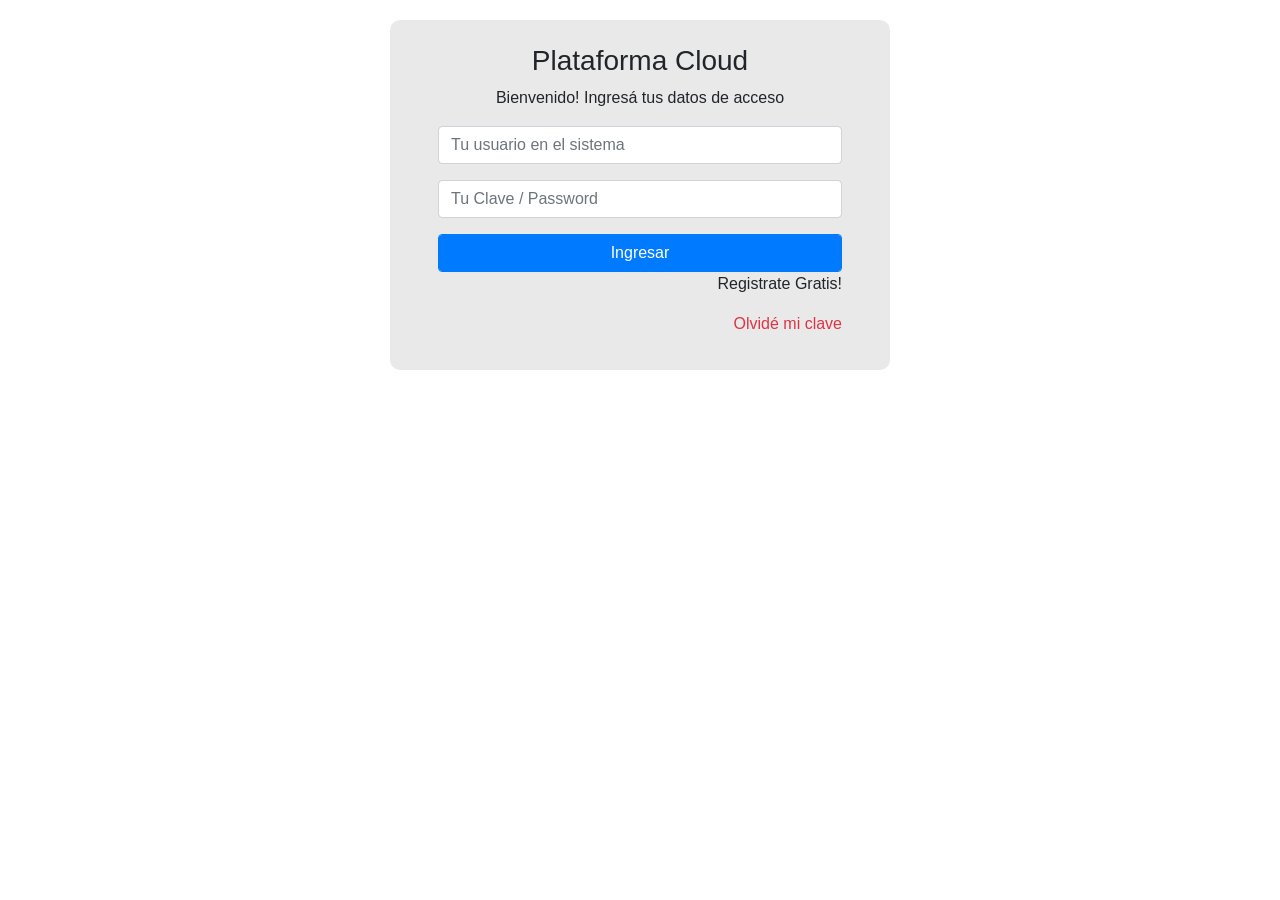
<file: PHP-BACK END/PHP-POO/Actividad Obligatoria 2 PHP-POO/Actividad-2-php-back-end/index.html>
<!DOCTYPE html>
<html lang="en">
<head>
    <meta charset="UTF-8">
    <meta name="viewport" content="width=device-width, initial-scale=1.0">
    <link rel="stylesheet" href="https://cdn.jsdelivr.net/npm/bootstrap@4.5.3/dist/css/bootstrap.min.css" integrity="sha384-TX8t27EcRE3e/ihU7zmQxVncDAy5uIKz4rEkgIXeMed4M0jlfIDPvg6uqKI2xXr2" crossorigin="anonymous">
  
    <style>
        body{ margin: 0;
        height: 100vh;
        display: flex;        
        justify-content: center;
    }
    div{
        margin-top: 10px;
        margin-bottom: 10px;
        text-align: center;
    }
    form{
        margin-top: 10px;
        width: 500px;  
        height: 350px;
        background-color: rgb(233, 233, 233);
        border-radius: 10px;
    }

    </style>
  
    <title>Formulario PHP</title>
</head>
<body>

    

    <div >
        <form >
            <br>
            <h3>Plataforma Cloud</h3>
            <p>Bienvenido! Ingresá tus datos de acceso</p>
            <div class="form-group ml-5 mr-5">
              <input type="text" class="form-control"  aria-describedby="emailHelp" placeholder="Tu usuario en el sistema">
            </div>
            <div class="form-group ml-5 mr-5">
              <input type="password" class="form-control"  placeholder="Tu Clave / Password">
            </div>
            <div class="form-group ml-5 mr-5">
            <button type="submit" class="form-control btn btn-primary">Ingresar</button>
            <br>
            <p class="text-right">Registrate Gratis!</p>
            <p class="text-right text-danger">Olvidé mi clave</p>
            </div>
          </form>
    </div>

  
    
</body>
</html>
</file>
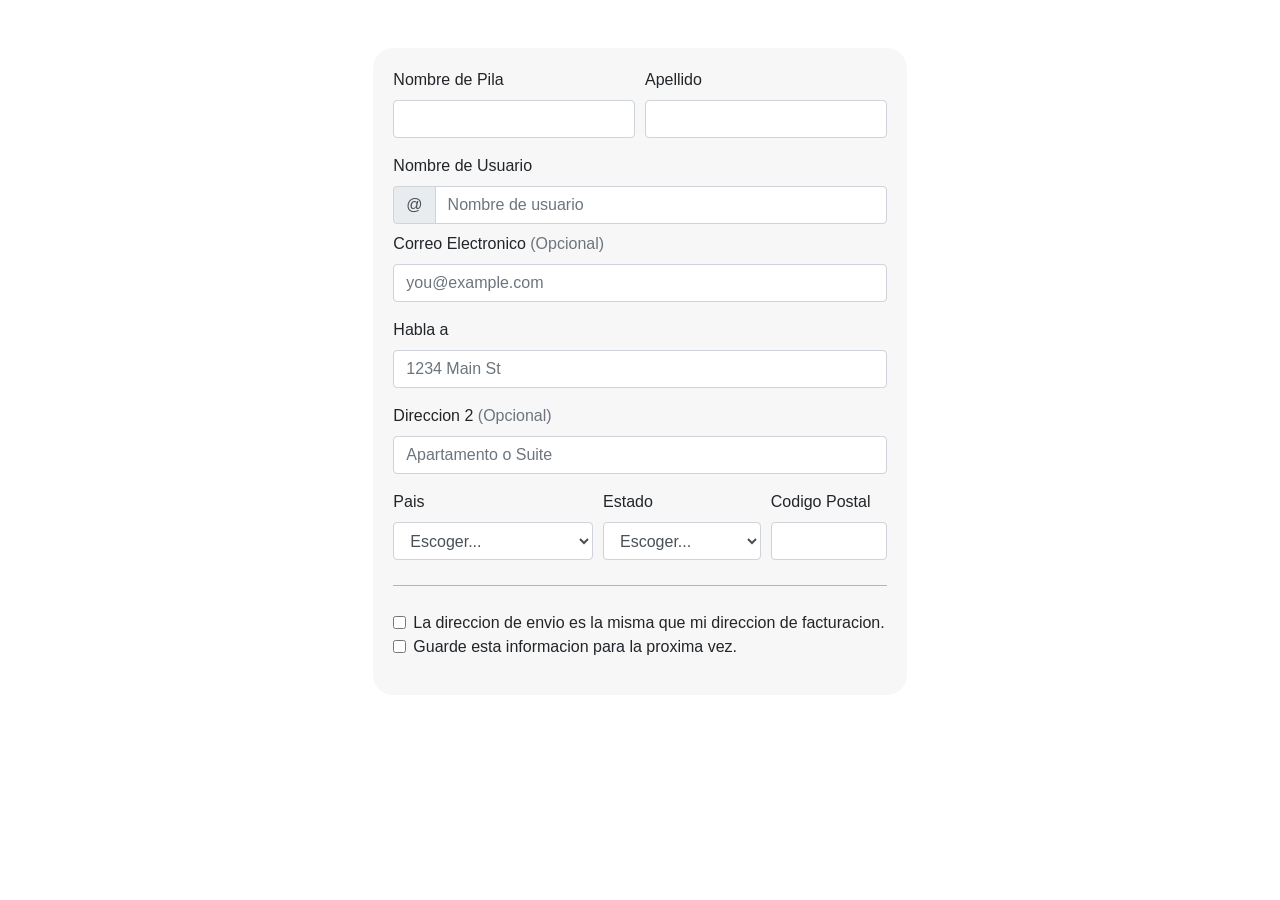
<file: BOOTSTRAP/Actividad Obligatoria 2 BOOTSTRAP/Formulario-Pml.html>
<!DOCTYPE html>
<html lang="en">
<head>
    <meta charset="UTF-8">
    <meta name="viewport" content="width=device-width, initial-scale=1.0">
    <link rel="stylesheet" href="https://stackpath.bootstrapcdn.com/bootstrap/4.5.2/css/bootstrap.min.css" integrity="sha384-JcKb8q3iqJ61gNV9KGb8thSsNjpSL0n8PARn9HuZOnIxN0hoP+VmmDGMN5t9UJ0Z" crossorigin="anonymous">
    <style>
        #fondo{
            background-color: rgb(247, 247, 247);
            padding: 20px;
            border-radius: 20px;
        }

        .dark{
        border-bottom:solid 1px rgb(180, 180, 180);
        width:100%;
        height:10px;
        margin-bottom: 25px;
        }
        
        
    </style>
    <title>Formulario Pml</title>
</head>
<body>
    <div class="col-md-5 mx-auto mt-5" id="fondo">
        <form>
            <div class="form-row">
              <div class="form-group col-md-6">
                <label for="inputEmail4">Nombre de Pila</label>
                <input type="text" class="form-control">
              </div>
              <div class="form-group col-md-6">
                <label for="inputPassword4">Apellido</label>
                <input type="text" class="form-control" id="inputPassword4">
              </div>
            </div>
            <div>
                <label for="">Nombre de Usuario</label>
            </div>
            <div class="input-group mb-2 mr-sm-2">
                <div class="input-group-prepend">
                   
                  <div class="input-group-text">@</div>
                </div>
                <input type="text" class="form-control" id="inlineFormInputGroupUsername2" placeholder="Nombre de usuario">
              </div>
              <div class="form-group">
                <label for="inputAddress">Correo Electronico <medium class="text-muted">(Opcional)</medium></label>
                <input type="text" class="form-control" id="inputAddress" placeholder="you@example.com">
              </div>

            <div class="form-group">
              <label for="inputAddress">Habla a </label>
              <input type="text" class="form-control" id="inputAddress" placeholder="1234 Main St">
            </div>
            <div class="form-group">
              <label for="inputAddress2">Direccion 2 <medium class="text-muted">(Opcional)</medium></label>
              <input type="text" class="form-control" id="inputAddress2" placeholder="Apartamento o Suite">
            </div>
            <div class="form-row">
              <div class="form-group col-md-5">
                <label for="inputCity">Pais</label>
                <select id="inputState" class="form-control">
                    <option selected>Escoger...</option>
                    <option>Argentina</option>
                    <option>Chile</option>
                    <option>Bolivia</option>
                    <option>Paraguey</option>
                  </select>
              </div>
            <div class="form-group col-md-4">
                <label for="inputState">Estado</label>
                <select id="inputState" class="form-control">
                  <option selected>Escoger...</option>
                  <option>Buenos Aires</option>
                  <option>Cordoba</option>
                  <option>Formosa</option>
                  <option>Chaco</option>
                </select>
              </div>
              <div class="form-group col-md-3">
                <label for="inputZip">Codigo Postal</label>
                <input type="text" class="form-control" id="inputZip">
              </div>
            </div>
            <div class="dark">
            </div>

            <div class="form-group">
              <div class="form-check">
                <input class="form-check-input" type="checkbox" id="gridCheck">
                <label class="form-check-label" for="gridCheck">
                  La direccion de envio es la misma que mi direccion de facturacion.
                </label>
              </div>
              <div class="form-check">
                <input class="form-check-input" type="checkbox" id="gridCheck">
                <label class="form-check-label" for="gridCheck">
                  Guarde esta informacion para la proxima vez.
              </label>
            </div>
    
          </form>
    </div>

    
</body>
</html>
</file>
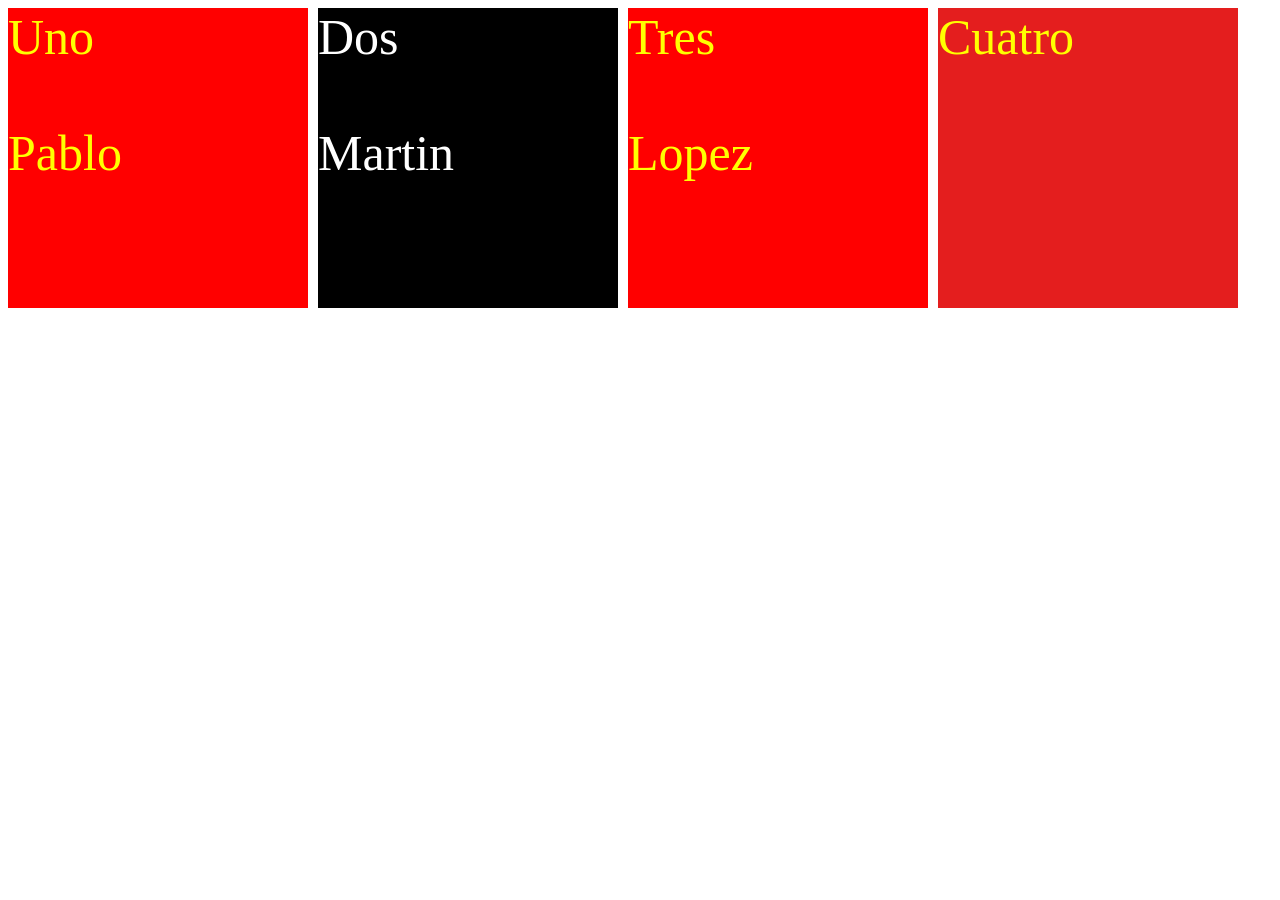
<file: CSS/Actividad Obligatoria 1 CSS/numerosCss.html>
<!DOCTYPE html>
<html lang="en">
<head>
    <meta charset="UTF-8">
    <meta name="viewport" content="width=device-width, initial-scale=1.0">
    <title>Numeros css</title>
    <style>
        body{
            display: flex;
        }
        #box1{
            height: 300px;
            width: 300px;
            margin-right: 10px;
            background-color: red;
            font: xx-large;
            color: yellow;
            font-size: 50px;
        }
        #box2{
            height: 300px;
            width: 300px;
            margin-right: 10px;
            background-color: black;
            font: xx-large;
            color: white;
            font-size: 50px;

        }
        #box3{
            height: 300px;
            width: 300px;
            margin-right: 10px;
            background-color: red;
            color: yellow;
            font-size: 50px;

        }
        #box4{
            height: 300px;
            width: 300px;
            margin-right: 10px;
            background-color: rgb(228, 30, 30);
            font: xx-large;
            color: yellow;
            font-size: 50px;

        }


    </style>
</head>
<body>

    <div id="box1">Uno <br><br> Pablo</div>

    <div id="box2">Dos <br><br> Martin</div>

    <div id="box3">Tres <br><br>Lopez</div>

    <div id="box4">Cuatro</div>


    
</body>
</html>
</file>
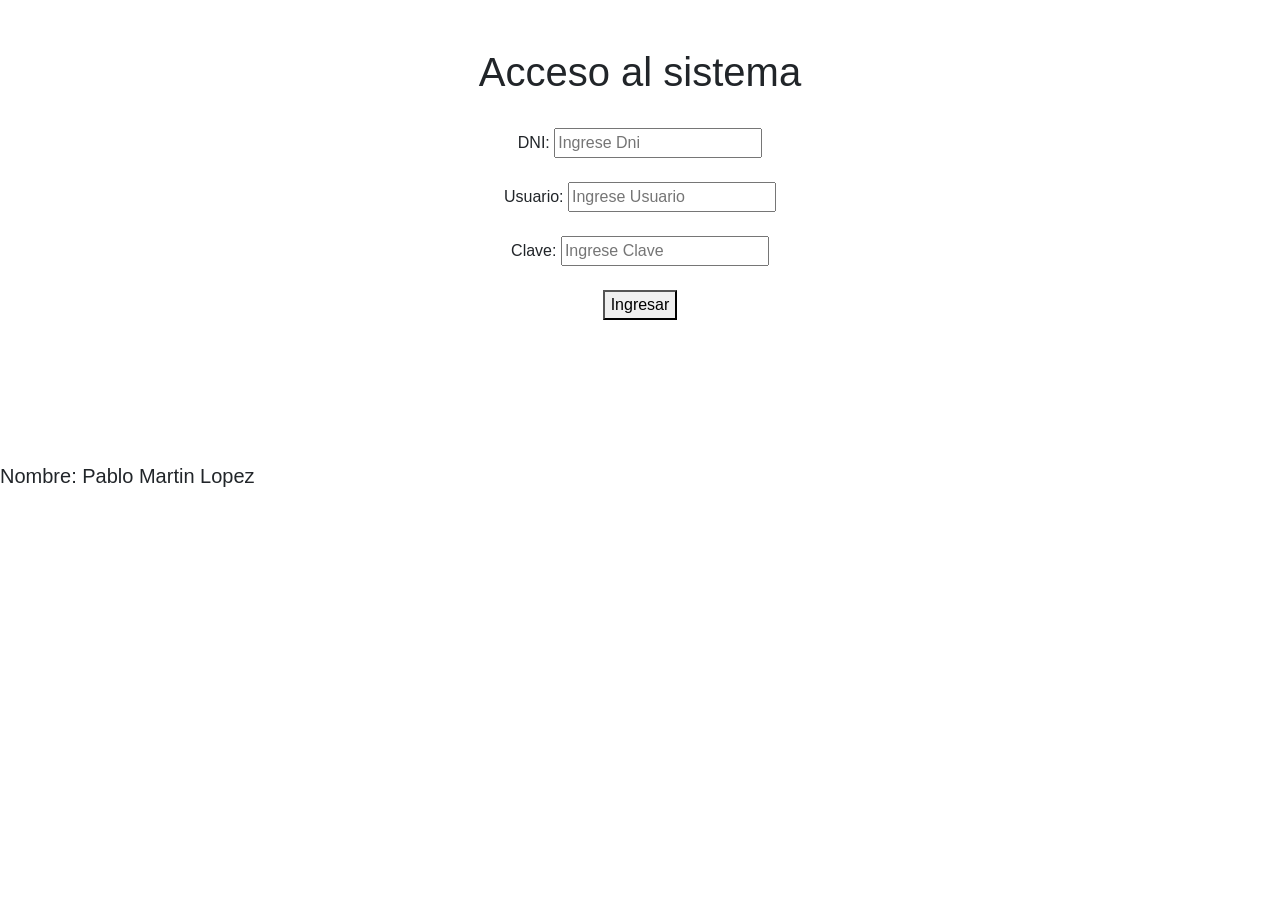
<file: HTML/Actividad Obligatoria  HTML/Formulario.html>
<!DOCTYPE html>
<html lang="en">
<head>
    <meta charset="UTF-8">
    <meta name="viewport" content="width=device-width, initial-scale=1.0">
    <title>Formulario</title>
    <style>
        div{
            text-align: center;
        }
    </style>
    <link rel="stylesheet" href="https://stackpath.bootstrapcdn.com/bootstrap/4.5.2/css/bootstrap.min.css" integrity="sha384-JcKb8q3iqJ61gNV9KGb8thSsNjpSL0n8PARn9HuZOnIxN0hoP+VmmDGMN5t9UJ0Z" crossorigin="anonymous">
</head>
<body>
<br><br>
    <div>
        <h1>Acceso al sistema</h1><br>
        <div>
            DNI: <input type="number" placeholder="Ingrese Dni">
            <br><br>
            Usuario: <input type="text" placeholder="Ingrese Usuario">
            <br><br>
            Clave: <input type="password" placeholder="Ingrese Clave">
            <br><br>
            <button>Ingresar</button>
    
        </div>
        
    </div>

    <br><br><br><br><br><br>
    <h5>Nombre: Pablo Martin Lopez</h5>


   
</body>
</html>
</file>
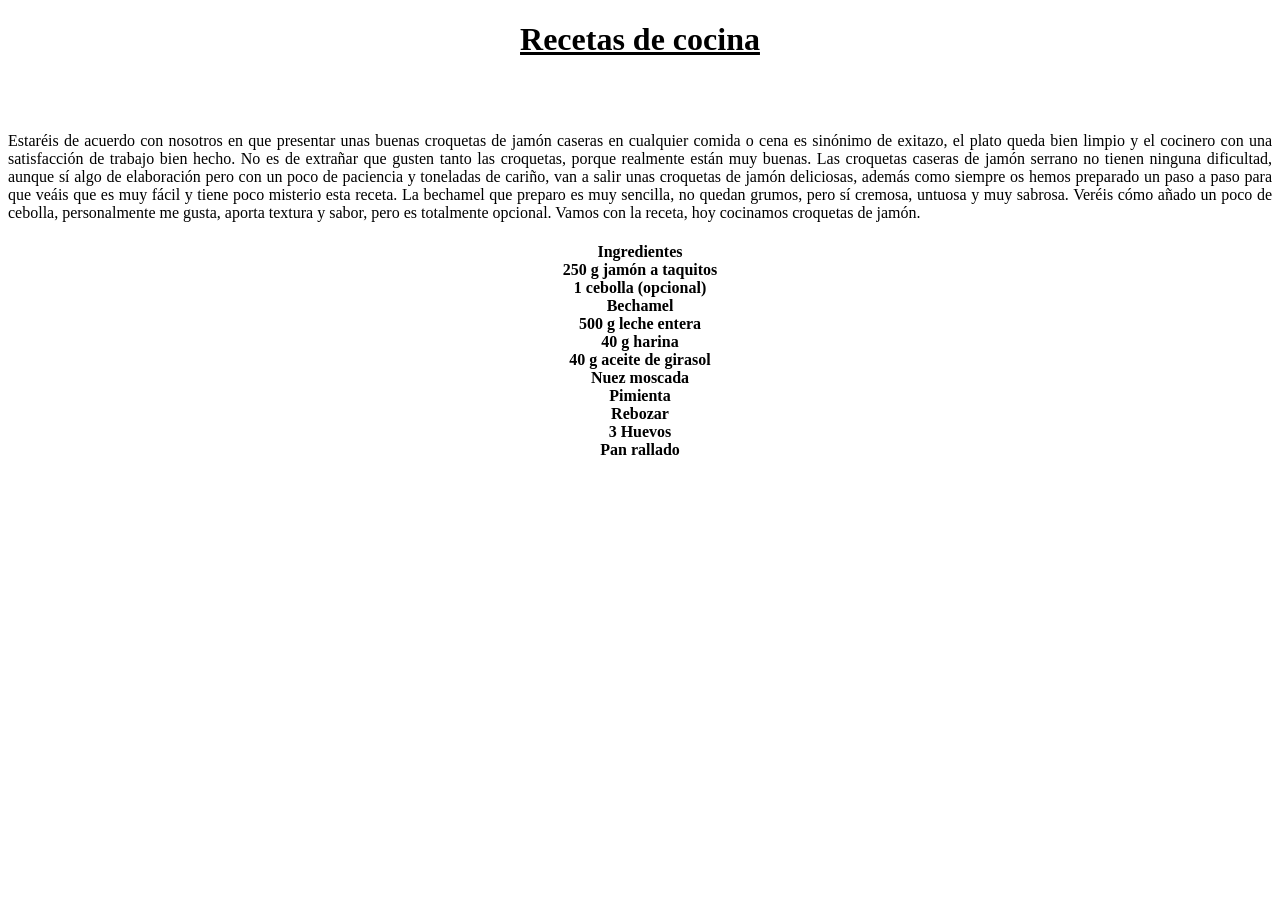
<file: HTML/Actividad Obligatoria 1 HTML/indexPabloLopez.html>
<!DOCTYPE html>
<html lang="en">
<head>
    <meta charset="UTF-8">
    <meta name="viewport" content="width=device-width, initial-scale=1.0">
   <style>
    h1 {
        text-align: center;
        font-weight: bold;
    }
    p{
        text-align: justify;
    }
    h4{
        text-align: center;

    }

   </style>
   
    <title>Pagina de ejemplo</title>

</head>
<body>
    <h1><ins>Recetas de cocina</ins>  </h1>
    <br>
    <br>
    <p>Estaréis de acuerdo con nosotros en que presentar unas buenas croquetas de jamón caseras en cualquier comida o cena es sinónimo de exitazo, el plato queda bien limpio y el cocinero con una satisfacción de trabajo bien hecho. No es de extrañar que gusten tanto las croquetas, porque realmente están muy buenas.

        Las croquetas caseras de jamón serrano no tienen ninguna dificultad, aunque sí algo de elaboración pero con un poco de paciencia y toneladas de cariño, van a salir unas croquetas de jamón deliciosas, además como siempre os hemos preparado un paso a paso para que veáis que es muy fácil y tiene poco misterio esta receta.
        
        La bechamel que preparo es muy sencilla, no quedan grumos, pero sí cremosa, untuosa y muy sabrosa. Veréis cómo añado un poco de cebolla, personalmente me gusta, aporta textura y sabor, pero es totalmente opcional.
        
        Vamos con la receta, hoy cocinamos croquetas de jamón.</p>

        
            <h4>
                Ingredientes <br>
            250 g jamón a taquitos <br>
            1 cebolla (opcional) <br>
            Bechamel<br>
            
            500 g leche entera<br>
            40 g harina<br>
            40 g aceite de girasol<br>
            Nuez moscada<br>
            Pimienta<br>
            Rebozar<br>
            
            3 Huevos<br>
            Pan rallado<br>
            </h4> 
        

        

    
</body>
</html>
</file>
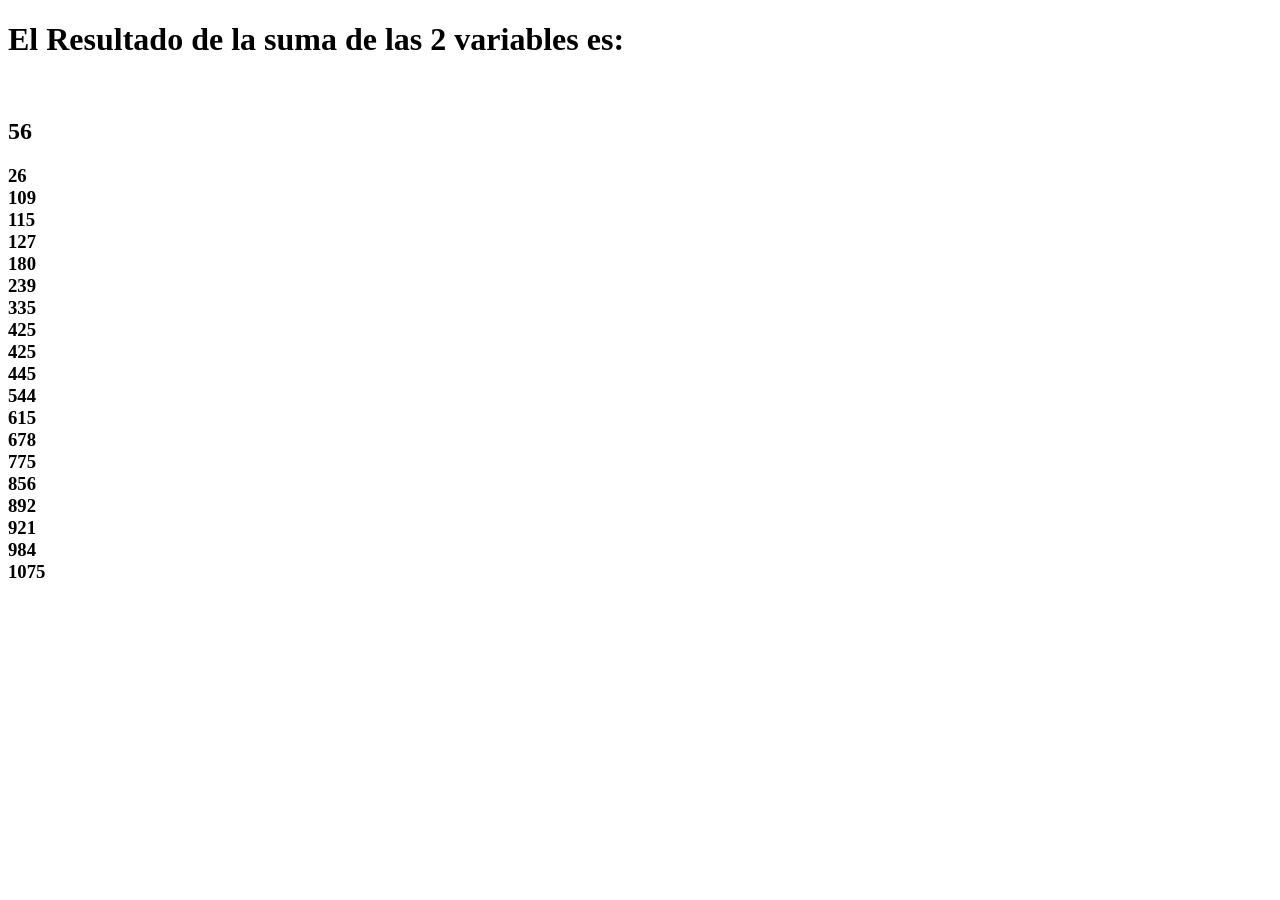
<file: JAVASCRIPT/Actividad Obligatoria 1 JAVASCRIPT/Actividad 1 Javascript.html>
<!DOCTYPE html>
<html lang="en">
<head>
    <meta charset="UTF-8">
    <meta name="viewport" content="width=device-width, initial-scale=1.0">
    <title>A.O.J Pablo Martin Lopez</title>

</head>
<body>
    <h1>El Resultado de la suma de las 2 variables es: </h1>
    <br>
    <h2>
        <script>
            primera= 40
            segunda= 16
            sumatotal=primera+segunda
    
            document.write(sumatotal)
        </script>
    </h2>
    
    <h3>
        <script>
            var suma = 0
            while (suma < 1000){
            suma += parseInt(Math.random() * 100)
            document.write (suma + "<br>")
         }
        </script>
       
    </h3>
</body>
</html>
</file>
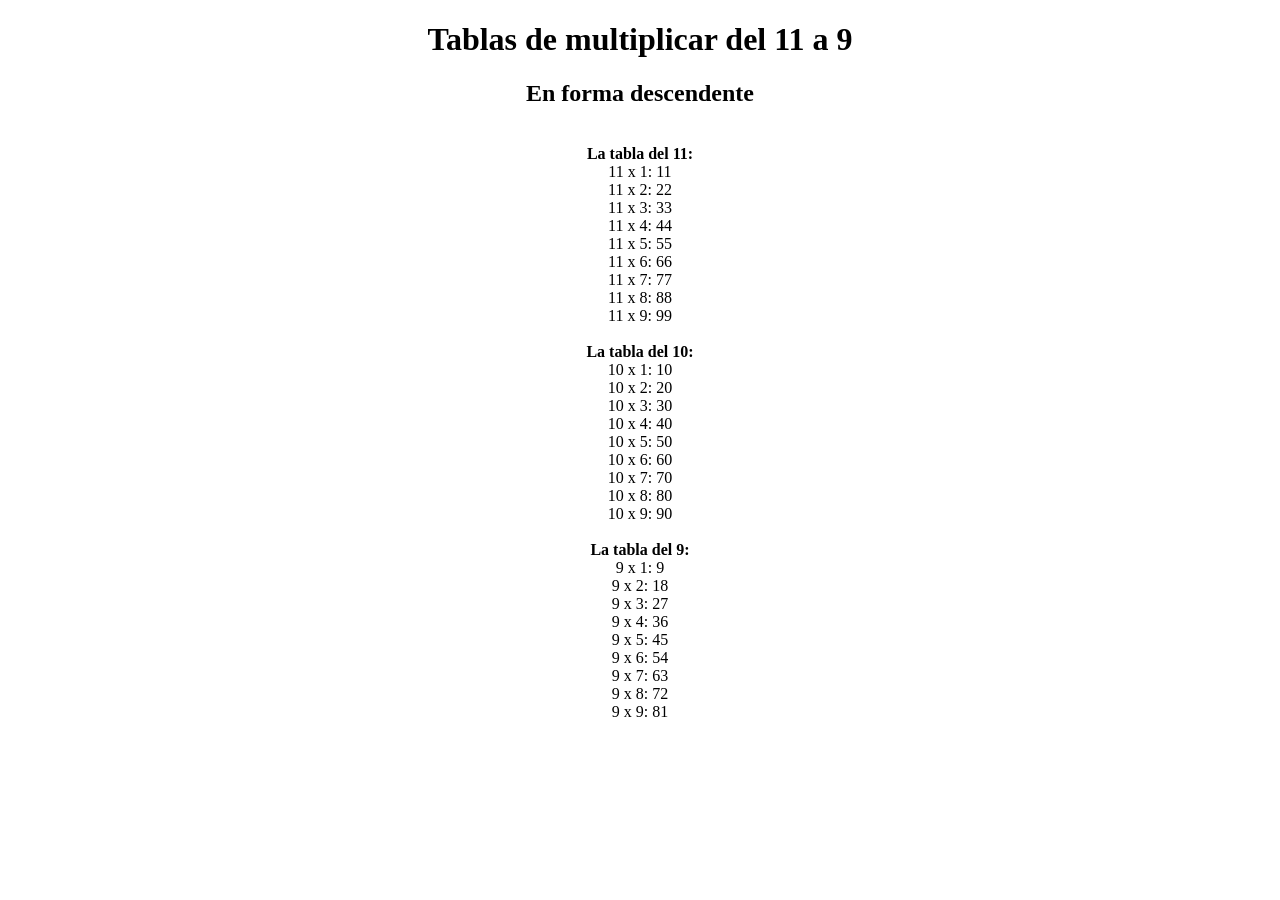
<file: JAVASCRIPT/Actividad Obligatoria 2 JAVASCRIPT/Actividad 2 Javascript.html>
<!DOCTYPE html>
<html lang="en">
<head>
    <meta charset="UTF-8">
    <meta name="viewport" content="width=device-width, initial-scale=1.0">
    <title>A.O.J 2 Pablo Martin Lopez</title>
</head>

<style>
    body{
        text-align: center;
    }
</style>

<body>

    <h1> Tablas de multiplicar del 11 a 9</h1>
    <h2>En forma descendente</h2>
  
  <script>
for (i=11;i>8;i--){
 document.write("<br><b>La tabla del " + i + ":</b><br>")
 for (j=1;j<10;j++) {
 document.write(i + " x " + j + ": ")
 document.write(i*j)
 document.write("<br>")
 }
}
    </script>
   
      
    
</body>
</html>
</file>
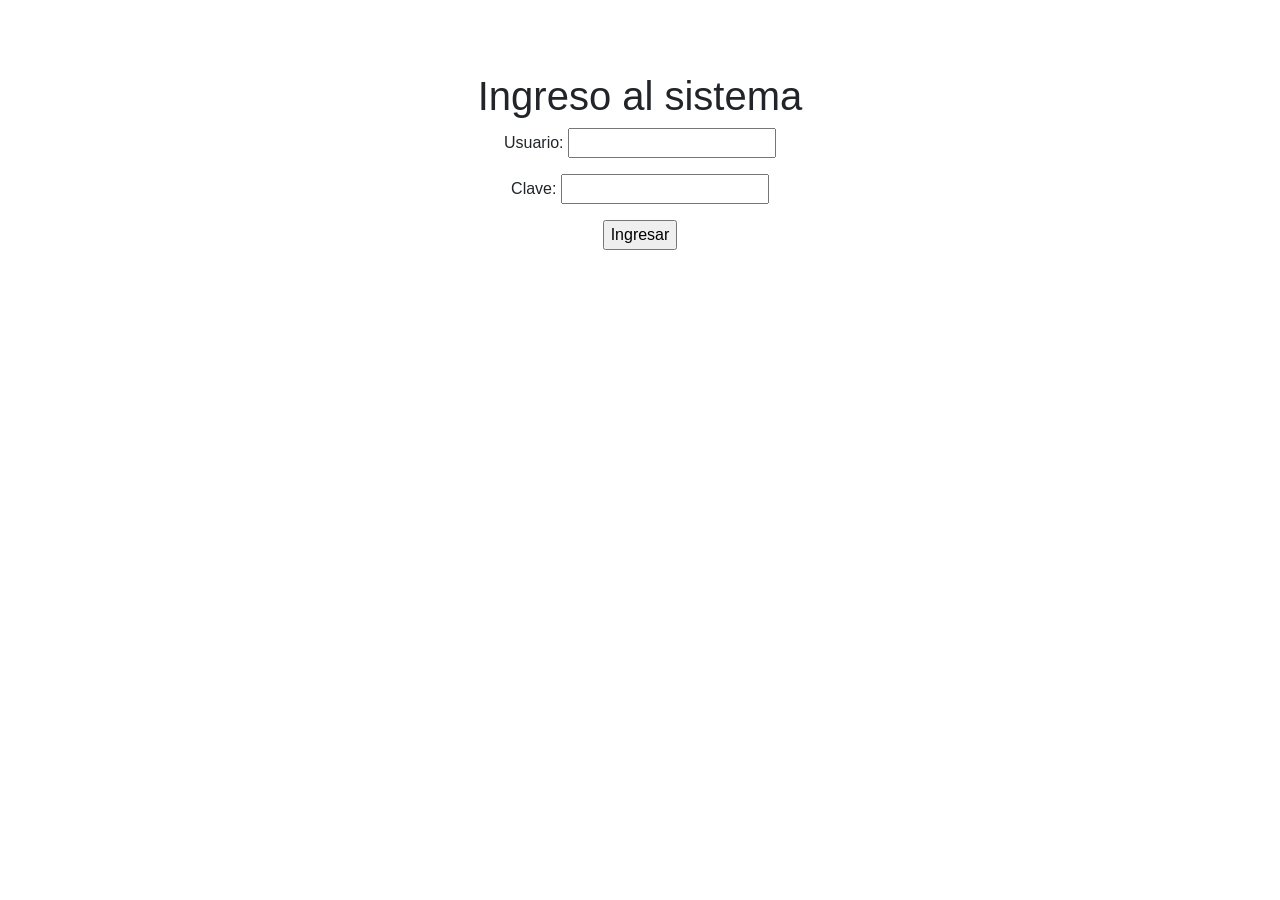
<file: JAVASCRIPT/Actividad Obligatoria 3 JAVASCRIPT/Actividad 3 Javascript.html>
<!DOCTYPE html>
<html lang="en">
<head>
    <meta charset="UTF-8">
    <meta name="viewport" content="width=device-width, initial-scale=1.0">
    <title>A.O.J 3 Pablo Martin Lopez</title>
    
    <link rel="stylesheet" href="https://cdn.jsdelivr.net/npm/bootstrap@4.5.3/dist/css/bootstrap.min.css" integrity="sha384-TX8t27EcRE3e/ihU7zmQxVncDAy5uIKz4rEkgIXeMed4M0jlfIDPvg6uqKI2xXr2" crossorigin="anonymous">

  <style>
        body{
            text-align: center;
        }
    </style>

<script>
document.addEventListener("DOMContentLoaded", function() {
  document.getElementById("formulario").addEventListener('submit', validarFormulario); 
});

function validarFormulario(evento) {
  evento.preventDefault();
  var usuario = document.getElementById('usuario').value;
  if(usuario.length == 0) {
    alert('No has escrito nada en el campo Usuario.');
    return;
  }
  if(!/@/.test(usuario)){
    alert('Falta el arroba en el usuario');
    return;
  }
  var clave = document.getElementById('clave').value;
  if (clave.length < 3) {
    alert('La Clave no es válida, tiene que tener mas de 3 caracteres.');
    return;
  }
  this.submit();
}
</script>
   
</head>
<body>
    <br>
    <br>
    <br>

    <h1>Ingreso al sistema</h1>
    <form action="" id="formulario">
        <p>
          Usuario: <input type="text" name="usuario" id="usuario">
        </p>
        <p>
          Clave: <input type="password" name="clave" id="clave">
        </p>
        <input type="submit" value="Ingresar">
      </form>
    
</body>
</html>
</file>
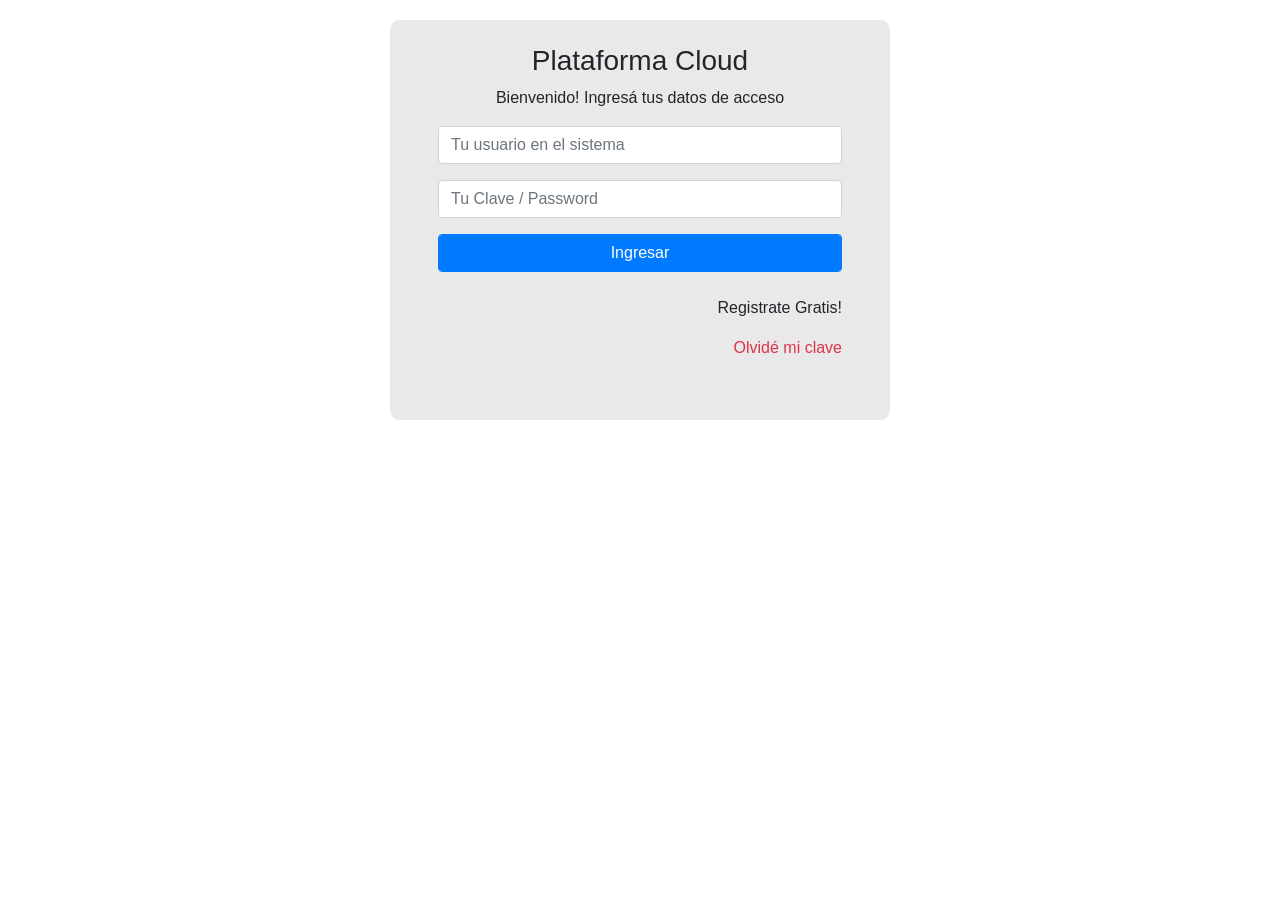
<file: PHP-BACK END/PHP-POO/Actividad Obligatoria 2 PHP-POO/form.html>
<!DOCTYPE html>
<html lang="en">
<head>
    <meta charset="UTF-8">
    <meta name="viewport" content="width=device-width, initial-scale=1.0">
    <link rel="stylesheet" href="https://cdn.jsdelivr.net/npm/bootstrap@4.5.3/dist/css/bootstrap.min.css" integrity="sha384-TX8t27EcRE3e/ihU7zmQxVncDAy5uIKz4rEkgIXeMed4M0jlfIDPvg6uqKI2xXr2" crossorigin="anonymous">
    <!-- Link de la actividad http://www.cursophp.com.ar/38277934/form.html-->
    <style>
        body{ 
        margin: 0;
        height: 100vh;
        display: flex;        
        justify-content: center;
    }
    div{
        margin-top: 10px;
        margin-bottom: 10px;
        text-align: center;
    }
    form{
        margin-top: 10px;
        width: 500px;  
        height: 400px;
        background-color: rgb(233, 233, 233);
        border-radius: 10px;
    }

    </style>
  
    <title>Formulario en PHP</title>

</head>
<body>

    <div >
        <form method="POST" action="postform.php">
            <br>
            <h3>Plataforma Cloud</h3>
            <p>Bienvenido! Ingresá tus datos de acceso</p>
            <div class="form-group ml-5 mr-5">
              <input type="text" name="usuario" class="form-control" placeholder="Tu usuario en el sistema" required>
            </div>
            <div class="form-group ml-5 mr-5">
              <input type="password" name="clave" class="form-control"  placeholder="Tu Clave / Password" required>
            </div>
            <div class="form-group ml-5 mr-5">
            <button type="submit" class="form-control btn btn-primary">Ingresar</button>
            <br>
            <br>
            <p class="text-right">Registrate Gratis!</p>
            <p class="text-right text-danger">Olvidé mi clave</p>
            </div>
          </form>
    </div>

  
    
</body>
</html>
</file>
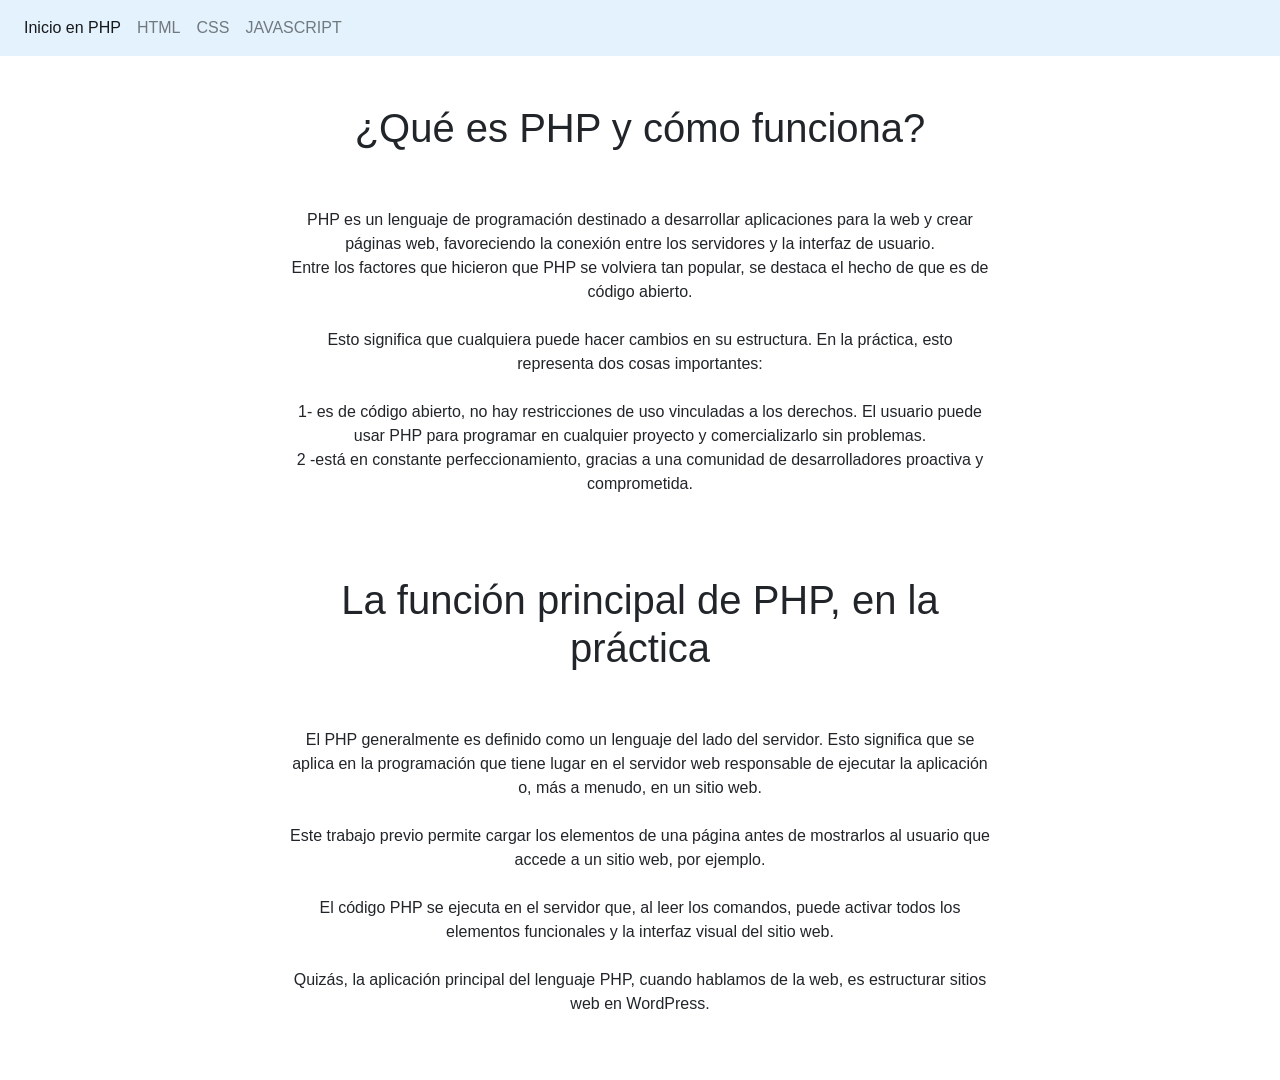
<file: PHP-BACK END/PHP-POO/Actividad Obligatoria 3.2 PHP-POO/index3.2.html>
<!DOCTYPE html>
<html lang="en">
<head>
    <meta charset="UTF-8">
    <meta name="viewport" content="width=device-width, initial-scale=1.0">
    <link rel="stylesheet" href="https://cdn.jsdelivr.net/npm/bootstrap@4.5.3/dist/css/bootstrap.min.css" integrity="sha384-TX8t27EcRE3e/ihU7zmQxVncDAy5uIKz4rEkgIXeMed4M0jlfIDPvg6uqKI2xXr2" crossorigin="anonymous">
    <style>
      div{
        text-align: center;
      }

      .ancho{
        width: 700px;
        margin: 0 auto ;
      }
    </style>
    
    <title>Pagina principal</title>
</head>
<body>

  <nav class="navbar navbar-expand-lg navbar navbar-light" style="background-color: #e3f2fd;">
    <button class="navbar-toggler" type="button" data-toggle="collapse" data-target="#navbarSupportedContent" aria-controls="navbarSupportedContent" aria-expanded="false" aria-label="Toggle navigation">
      <span class="navbar-toggler-icon"></span>
    </button>
  
    <div class="collapse navbar-collapse" id="navbarSupportedContent">
      <ul class="navbar-nav mr-auto">
        <li class="nav-item active">
          <a class="nav-link" href="index3.2.html">Inicio en PHP<span class="sr-only">(current)</span></a>
        </li>
        <li class="nav-item">
          <a class="nav-link" href="link1.html" >HTML</a>
        </li>
        <li class="nav-item">
            <a class="nav-link" href="link2.html" >CSS</a>
          </li>
          <li class="nav-item">
            <a class="nav-link" href="link3.html" >JAVASCRIPT</a>
          </li>

      </ul>
    </div>
  </nav>

     <br><br>

     <div class="ancho">

      <h1>¿Qué es PHP y cómo funciona?</h1> <br><br>

      <p>
          PHP es un lenguaje de programación destinado a desarrollar aplicaciones para la web y crear páginas web, favoreciendo la conexión entre los servidores y la interfaz de usuario. <br>

          Entre los factores que hicieron que PHP se volviera tan popular, se destaca el hecho de que es de código abierto. <br> <br>

          Esto significa que cualquiera puede hacer cambios en su estructura. En la práctica, esto representa dos cosas importantes: <br> <br>

          1- es de código abierto, no hay restricciones de uso vinculadas a los derechos. El usuario puede usar PHP para programar en cualquier proyecto y comercializarlo sin problemas. <br>
          2 -está en constante perfeccionamiento, gracias a una comunidad de desarrolladores proactiva y comprometida. <br>
      </p> <br><br>

      <p>
        <h1>La función principal de PHP, en la práctica</h1> <br><br>

        El PHP generalmente es definido como un lenguaje del lado del servidor. Esto significa que se aplica en la programación que tiene lugar en el servidor web responsable de ejecutar la aplicación o, más a menudo, en un sitio web. <br><br>

        Este trabajo previo permite cargar los elementos de una página antes de mostrarlos al usuario que accede a un sitio web, por ejemplo. <br><br>

        El código PHP se ejecuta en el servidor que, al leer los comandos, puede activar todos los elementos funcionales y la interfaz visual del sitio web. <br><br>

        Quizás, la aplicación principal del lenguaje PHP, cuando hablamos de la web, es estructurar sitios web en WordPress.

      </p> <br><br>

     </div>
      

    
</body>
</html>
</file>
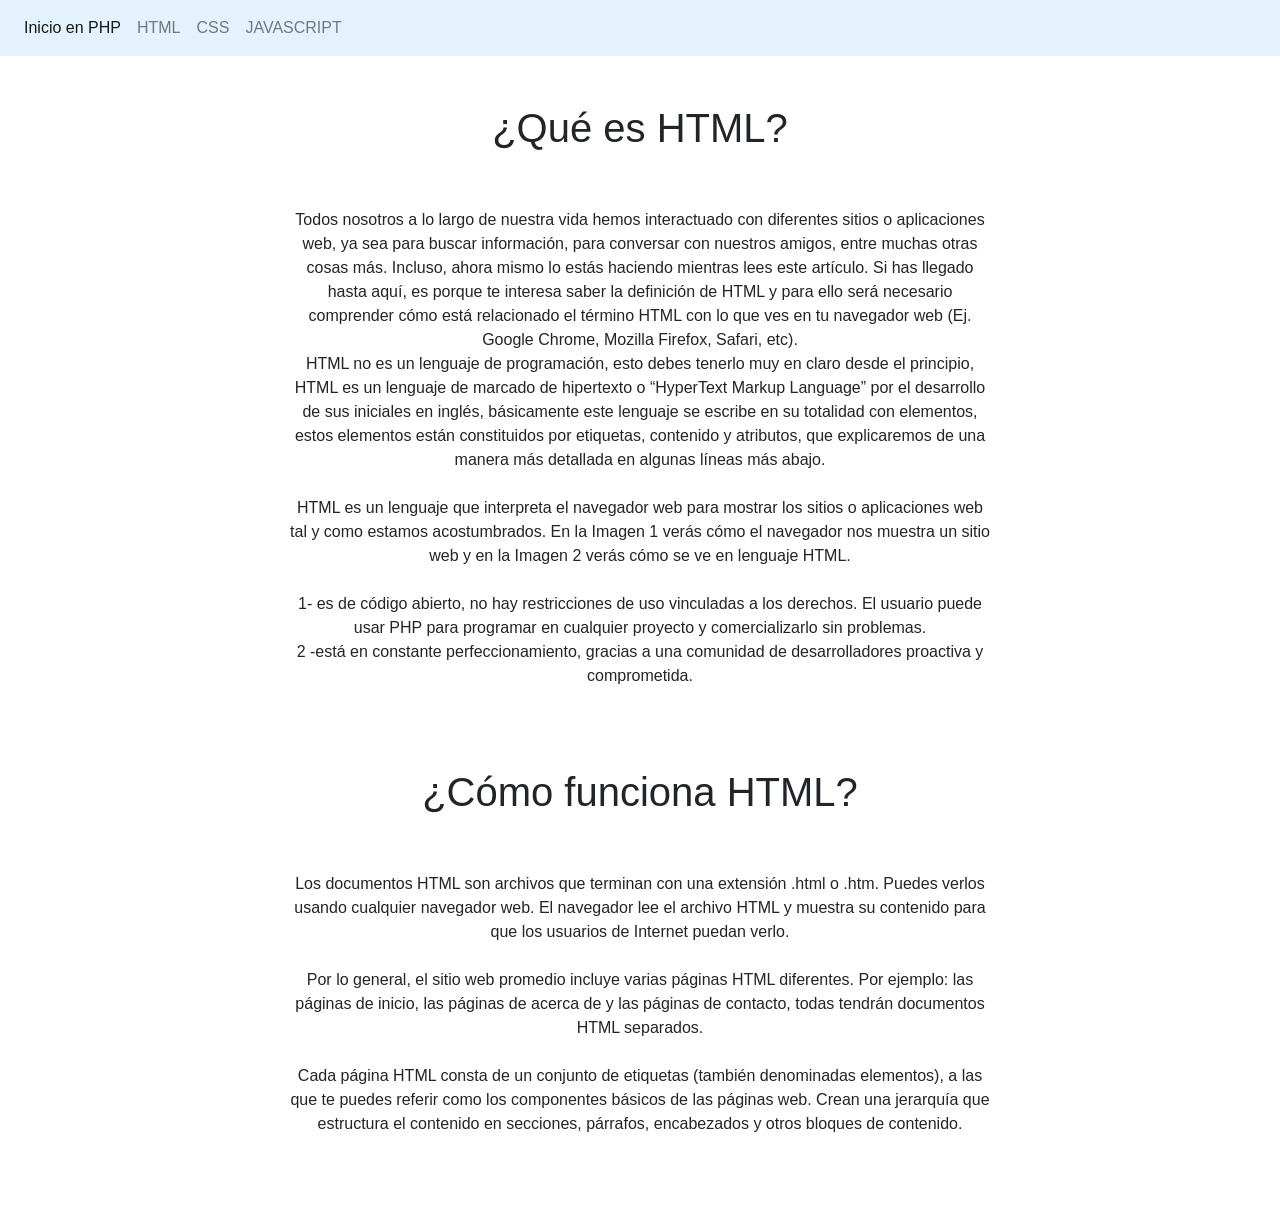
<file: PHP-BACK END/PHP-POO/Actividad Obligatoria 3.2 PHP-POO/link1.html>
<!DOCTYPE html>
<html lang="en">
<head>
    <meta charset="UTF-8">
    <meta name="viewport" content="width=device-width, initial-scale=1.0">
    <link rel="stylesheet" href="https://cdn.jsdelivr.net/npm/bootstrap@4.5.3/dist/css/bootstrap.min.css" integrity="sha384-TX8t27EcRE3e/ihU7zmQxVncDAy5uIKz4rEkgIXeMed4M0jlfIDPvg6uqKI2xXr2" crossorigin="anonymous">
    <style>
      div{
        text-align: center;
        
      }
      .ancho{
        width: 700px;
        margin: 0 auto ;
      }
 

    </style>
    
    <title>Html</title>
</head>
<body>

    <nav class="navbar navbar-expand-lg navbar navbar-light" style="background-color: #e3f2fd;">
        <button class="navbar-toggler" type="button" data-toggle="collapse" data-target="#navbarSupportedContent" aria-controls="navbarSupportedContent" aria-expanded="false" aria-label="Toggle navigation">
          <span class="navbar-toggler-icon"></span>
        </button>
      
        <div class="collapse navbar-collapse" id="navbarSupportedContent">
          <ul class="navbar-nav mr-auto">
            <li class="nav-item active">
                <a class="nav-link" href="index3.2.html">Inicio en PHP<span class="sr-only">(current)</span></a>
            </li>
            <li class="nav-item">
              <a class="nav-link" href="link1.html" >HTML</a>
            </li>
            <li class="nav-item">
                <a class="nav-link" href="link2.html" >CSS</a>
              </li>
              <li class="nav-item">
                <a class="nav-link" href="link3.html" >JAVASCRIPT</a>
              </li>

          </ul>
        </div>
      </nav>

     <br><br>


        <div class="ancho">

            <h1>¿Qué es HTML?</h1> <br><br>
      
            <p>
              Todos nosotros a lo largo de nuestra vida hemos interactuado con diferentes sitios o aplicaciones web, ya sea para buscar información, para conversar con nuestros amigos, entre muchas otras cosas más. Incluso, ahora mismo lo estás haciendo mientras lees este artículo. Si has llegado hasta aquí, es porque te interesa saber la definición de HTML y para ello será necesario comprender cómo está relacionado el término HTML con lo que ves en tu navegador web (Ej. Google Chrome, Mozilla Firefox, Safari, etc). <br>
      
              HTML no es un lenguaje de programación, esto debes tenerlo muy en claro desde el principio, HTML es un lenguaje de marcado de hipertexto o “HyperText Markup Language” por el desarrollo de sus iniciales en inglés, básicamente este lenguaje se escribe en su totalidad con elementos, estos elementos están constituidos por etiquetas, contenido y atributos, que explicaremos de una manera más detallada en algunas líneas más abajo. <br> <br>
      
              HTML es un lenguaje que interpreta el navegador web para mostrar los sitios o aplicaciones web tal y como estamos acostumbrados. En la Imagen 1 verás cómo el navegador nos muestra un sitio web y en la Imagen 2 verás cómo se ve en lenguaje HTML. <br> <br>
      
                1- es de código abierto, no hay restricciones de uso vinculadas a los derechos. El usuario puede usar PHP para programar en cualquier proyecto y comercializarlo sin problemas. <br>
                2 -está en constante perfeccionamiento, gracias a una comunidad de desarrolladores proactiva y comprometida. <br>
            </p> <br><br>
      
            <p>
              <h1>¿Cómo funciona HTML?</h1> <br><br>
      
              Los documentos HTML son archivos que terminan con una extensión .html o .htm. Puedes verlos usando cualquier navegador web. El navegador lee el archivo HTML y muestra su contenido para que los usuarios de Internet puedan verlo. <br><br>
      
              Por lo general, el sitio web promedio incluye varias páginas HTML diferentes. Por ejemplo: las páginas de inicio, las páginas de acerca de y las páginas de contacto, todas tendrán documentos HTML separados. <br><br>
      
              Cada página HTML consta de un conjunto de etiquetas (también denominadas elementos), a las que te puedes referir como los componentes básicos de las páginas web. Crean una jerarquía que estructura el contenido en secciones, párrafos, encabezados y otros bloques de contenido. <br><br>
            
            </p> <br><br>
      
           </div>
            

     

    
</body>
</html>
</file>
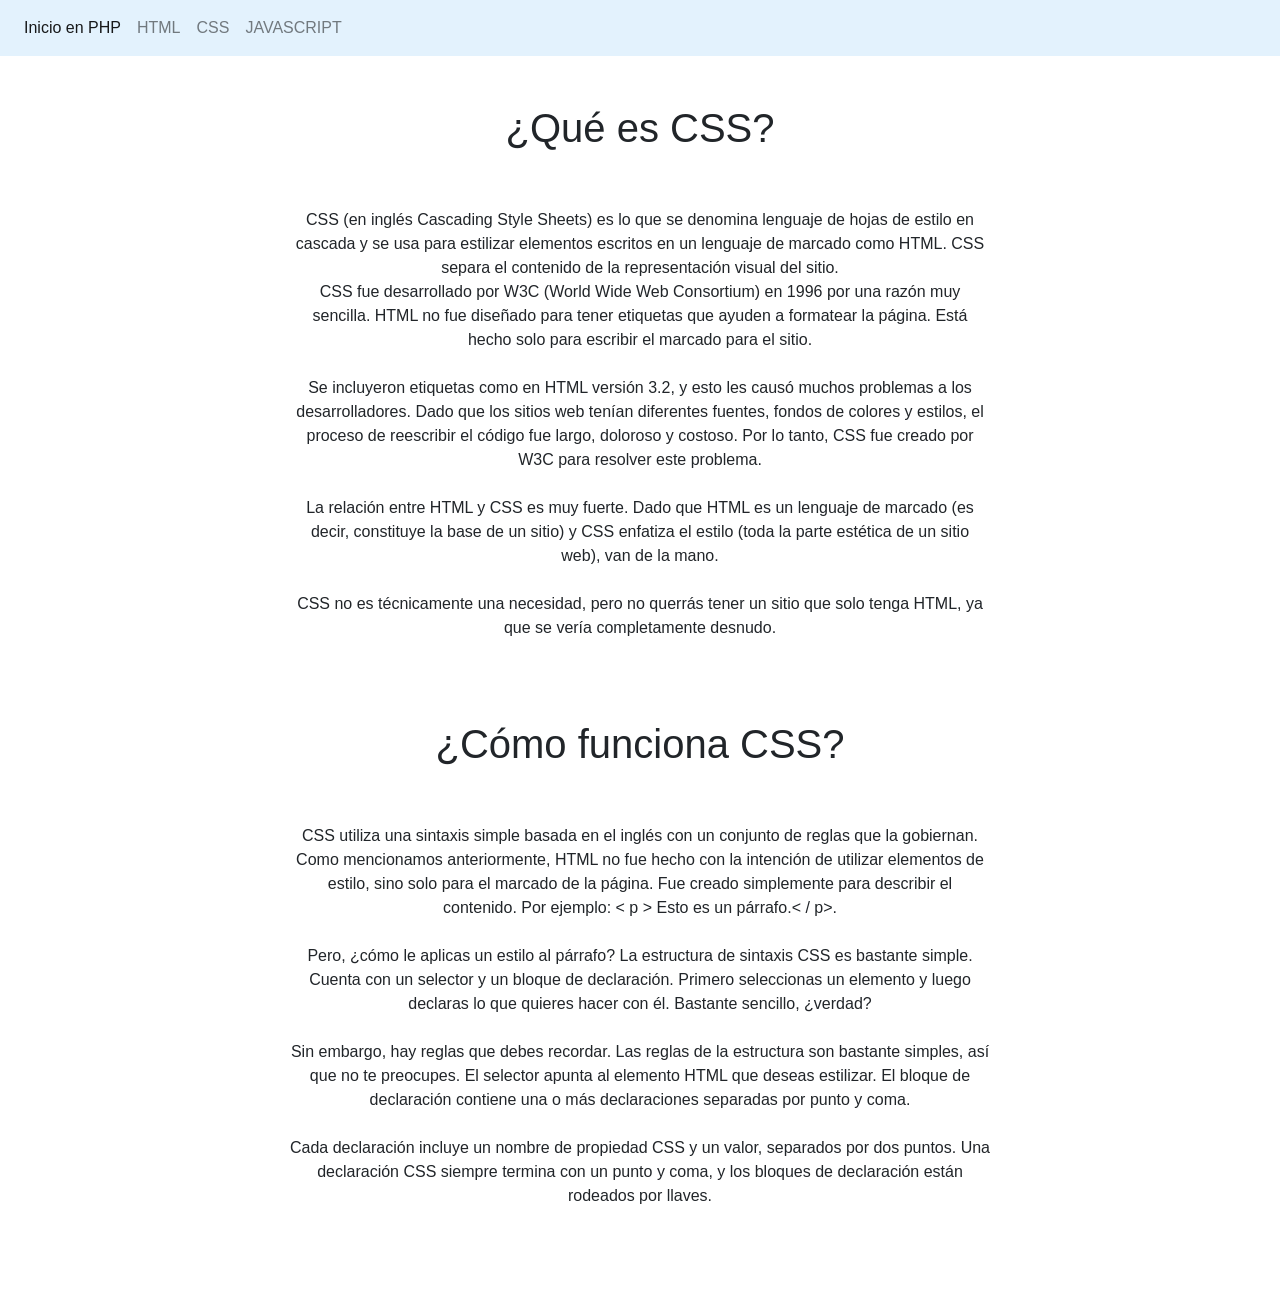
<file: PHP-BACK END/PHP-POO/Actividad Obligatoria 3.2 PHP-POO/link2.html>
<!DOCTYPE html>
<html lang="en">
<head>
    <meta charset="UTF-8">
    <meta name="viewport" content="width=device-width, initial-scale=1.0">
    <link rel="stylesheet" href="https://cdn.jsdelivr.net/npm/bootstrap@4.5.3/dist/css/bootstrap.min.css" integrity="sha384-TX8t27EcRE3e/ihU7zmQxVncDAy5uIKz4rEkgIXeMed4M0jlfIDPvg6uqKI2xXr2" crossorigin="anonymous">
    <style>
      div{
        text-align: center;
        
      }
      .ancho{
        width: 700px;
        margin: 0 auto ;
      }

 

    </style>
    
    <title>Css</title>
</head>
<body>

    <nav class="navbar navbar-expand-lg navbar navbar-light" style="background-color: #e3f2fd;">
        <button class="navbar-toggler" type="button" data-toggle="collapse" data-target="#navbarSupportedContent" aria-controls="navbarSupportedContent" aria-expanded="false" aria-label="Toggle navigation">
          <span class="navbar-toggler-icon"></span>
        </button>
      
        <div class="collapse navbar-collapse" id="navbarSupportedContent">
          <ul class="navbar-nav mr-auto">
            <li class="nav-item active">
                <a class="nav-link" href="index3.2.html">Inicio en PHP<span class="sr-only">(current)</span></a>
            </li>
            <li class="nav-item">
              <a class="nav-link" href="link1.html" >HTML</a>
            </li>
            <li class="nav-item">
                <a class="nav-link" href="link2.html" >CSS</a>
              </li>
              <li class="nav-item">
                <a class="nav-link" href="link3.html" >JAVASCRIPT</a>
              </li>

          </ul>
        </div>
      </nav>

     <br><br>


        <div class="ancho">

            <h1>¿Qué es CSS?</h1> <br><br>
      
            <p>
                CSS (en inglés Cascading Style Sheets) es lo que se denomina lenguaje de hojas de estilo en cascada y se usa para estilizar elementos escritos en un lenguaje de marcado como HTML. CSS separa el contenido de la representación visual del sitio. <br>
      
                CSS fue desarrollado por W3C (World Wide Web Consortium) en 1996 por una razón muy sencilla. HTML no fue diseñado para tener etiquetas que ayuden a formatear la página. Está hecho solo para escribir el marcado para el sitio. <br> <br>
      
                Se incluyeron etiquetas como <font> en HTML versión 3.2, y esto les causó muchos problemas a los desarrolladores. Dado que los sitios web tenían diferentes fuentes, fondos de colores y estilos, el proceso de reescribir el código fue largo, doloroso y costoso. Por lo tanto, CSS fue creado por W3C para resolver este problema.<br> <br>
      
                La relación entre HTML y CSS es muy fuerte. Dado que HTML es un lenguaje de marcado (es decir, constituye la base de un sitio) y CSS enfatiza el estilo (toda la parte estética de un sitio web), van de la mano.<br> <br>
                CSS no es técnicamente una necesidad, pero no querrás tener un sitio que solo tenga HTML, ya que se vería completamente desnudo. <br>
            </p> <br><br>
      
            <p>
              <h1>¿Cómo funciona CSS?</h1> <br><br>
      
              CSS utiliza una sintaxis simple basada en el inglés con un conjunto de reglas que la gobiernan. Como mencionamos anteriormente, HTML no fue hecho con la intención de utilizar elementos de estilo, sino solo para el marcado de la página. Fue creado simplemente para describir el contenido. Por ejemplo: < p > Esto es un párrafo.< / p>. <br><br>
      
              Pero, ¿cómo le aplicas un estilo al párrafo? La estructura de sintaxis CSS es bastante simple. Cuenta con un selector y un bloque de declaración. Primero seleccionas un elemento y luego declaras lo que quieres hacer con él. Bastante sencillo, ¿verdad? <br><br>
      
              Sin embargo, hay reglas que debes recordar. Las reglas de la estructura son bastante simples, así que no te preocupes. El selector apunta al elemento HTML que deseas estilizar. El bloque de declaración contiene una o más declaraciones separadas por punto y coma. <br><br>
            
              Cada declaración incluye un nombre de propiedad CSS y un valor, separados por dos puntos. Una declaración CSS siempre termina con un punto y coma, y ​​los bloques de declaración están rodeados por llaves. <br><br>
            </p> <br><br>
      
           </div>
            

     

    
</body>
</html>
</file>
